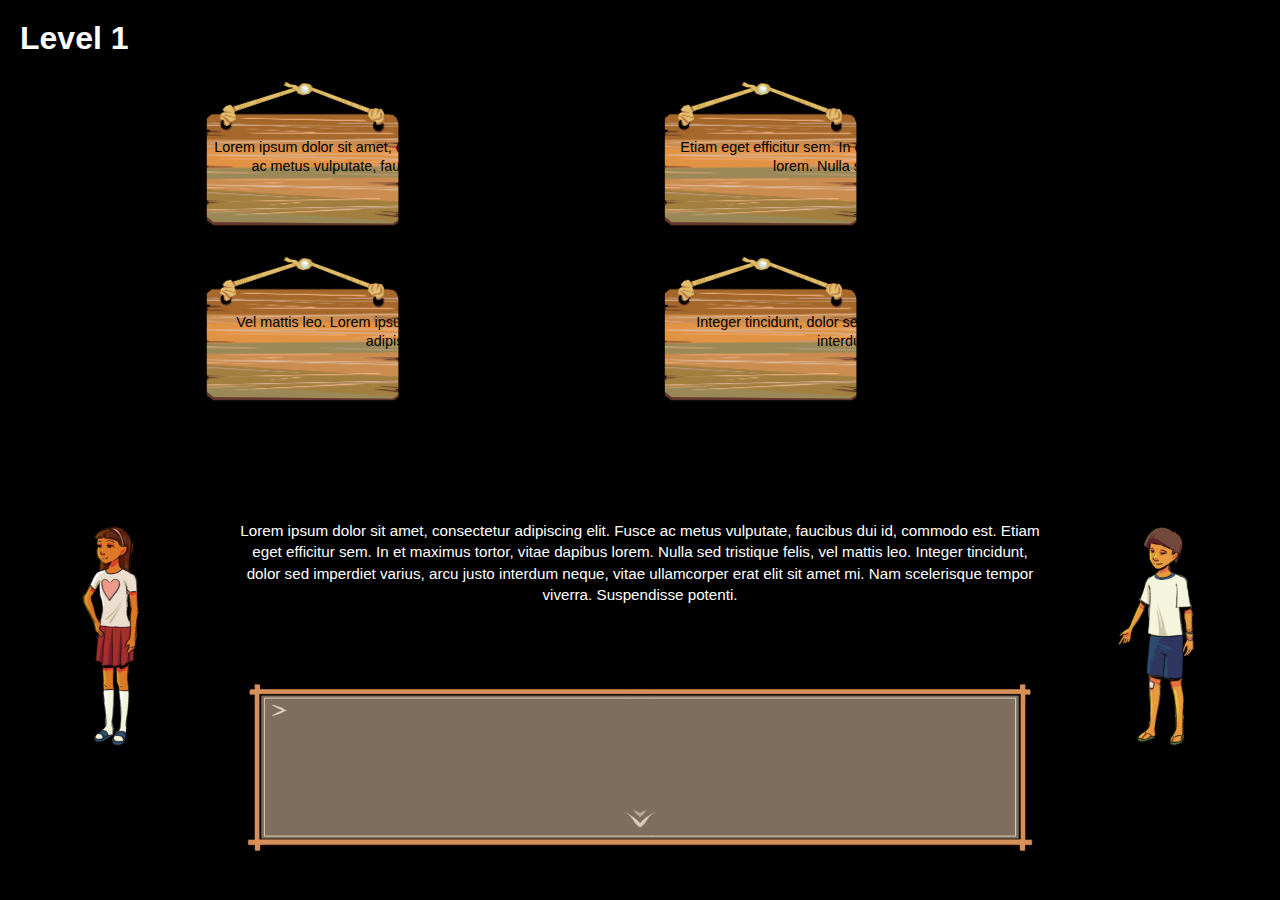
<file: asd/ex.html>
<!DOCTYPE html>
<html lang="en">
<head>
  <meta charset="UTF-8" />
  <meta name="viewport" content="width=device-width, initial-scale=1.0"/>
  <title>Level 1 UI</title>
  <style>
    body {
      margin: 0;
      padding: 0;
      background: #000;
      font-family: sans-serif;
      color: #fff;
      position: relative;
      height: 100vh;
      overflow: hidden;
    }

    /* Header */
    .header {
      position: absolute;
      top: 20px;
      left: 20px;
      font-size: 2rem;
      font-weight: bold;
    }

    /* Choices Grid */
    .choices-grid {
      position: absolute;
      top: 80px;
      left: 50%;
      transform: translateX(-50%);
      width: 70%;
      display: grid;
      grid-template-columns: repeat(2, 1fr);
      grid-gap: 20px;
    }
    .choice {
      position: relative;
    }
    .choice img {
      width: 50%;
      display: block;
    }
    .choice .choice-text {
      position: absolute;
      top: 50%;
      left: 50%;
      width: 90%;
      transform: translate(-50%, -50%);
      text-align: center;
      color: #000;
      line-height: 1.3;
      font-size: 0.9rem;
    }

    /* Characters */
    .character {
      position: absolute;
      bottom: 150px;
      width: 150px;
    }
    .character.left {
      left: 40px;
    }
    .character.right {
      right: 40px;
    }

    /* Dialogue Box */
    .dialogue-container {
      position: absolute;
      bottom: 20px;
      left: 50%;
      transform: translateX(-50%);
      width: 70%;
      max-width: 1200px;
    }
    .dialogue-container img {
      width: 100%;
      display: block;
    }
    .dialogue-text {
      position: absolute;
      top: 50%;
      left: 50%;
      width: 90%;
      transform: translate(-50%, -50%);
      text-align: center;
      color: #fff;
      line-height: 1.4;
      font-size: 0.95rem;
    }
  </style>
</head>
<body>

  <!-- Level Title -->
  <div class="header">Level 1</div>

  <!-- Choices -->
  <div class="choices-grid">
    <div class="choice">
      <img src="WOODEN BOARD.png" alt="Choice background">
      <div class="choice-text">
        Lorem ipsum dolor sit amet, consectetur adipiscing elit. Fusce ac metus vulputate, faucibus dui id, commodo est.
      </div>
    </div>
    <div class="choice">
      <img src="WOODEN BOARD.png" alt="Choice background">
      <div class="choice-text">
        Etiam eget efficitur sem. In et maximus tortor, vitae dapibus lorem. Nulla sed tristique felis.
      </div>
    </div>
    <div class="choice">
      <img src="WOODEN BOARD.png" alt="Choice background">
      <div class="choice-text">
        Vel mattis leo. Lorem ipsum dolor sit amet, consectetur adipiscing elit.
      </div>
    </div>
    <div class="choice">
      <img src="WOODEN BOARD.png" alt="Choice background">
      <div class="choice-text">
        Integer tincidunt, dolor sed imperdiet varius, arcu justo interdum neque.
      </div>
    </div>
  </div>

  <!-- Characters -->
  <img src="indae.png" alt="Girl character" class="character left" />
  <img src="dong.png"  alt="Boy character"  class="character right"/>

  <!-- Dialogue Box -->
  <div class="dialogue-container">
    <img src="dialogue_box.png" alt="Dialogue box background">
    <div class="dialogue-text">
      Lorem ipsum dolor sit amet, consectetur adipiscing elit. Fusce ac metus vulputate, faucibus dui id, commodo est. Etiam eget efficitur sem. In et maximus tortor, vitae dapibus lorem. Nulla sed tristique felis, vel mattis leo. Integer tincidunt, dolor sed imperdiet varius, arcu justo interdum neque, vitae ullamcorper erat elit sit amet mi. Nam scelerisque tempor viverra. Suspendisse potenti.
    </div>
  </div>

</body>
</html>
</file>
